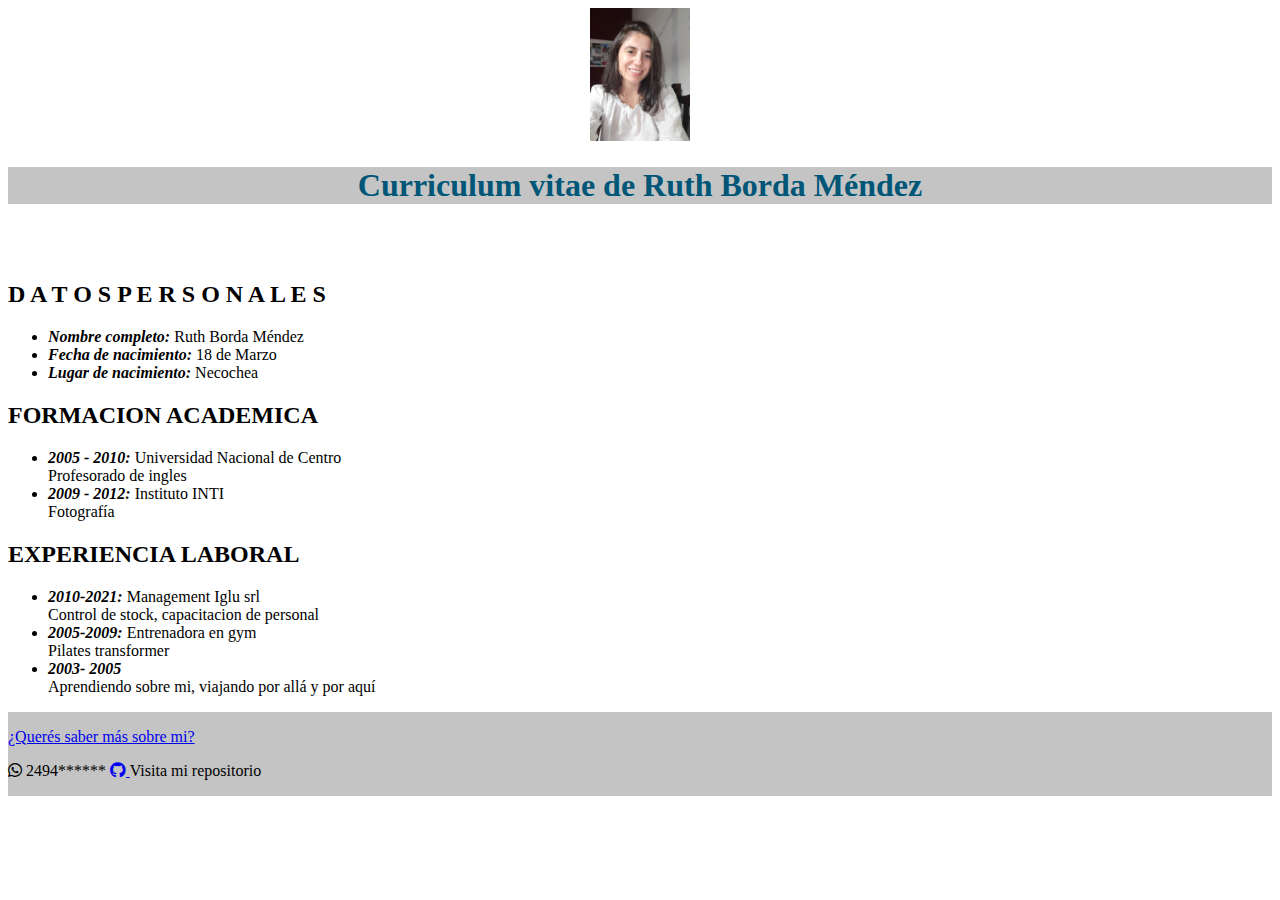
<file: index.html>
<!DOCTYPE html>
<html lang="en">
<head>
    <meta charset="UTF-8">
    <meta http-equiv="X-UA-Compatible" content="IE=edge">
    <meta name="viewport" content="width=device-width, initial-scale=1.0">
    <title>Practica</title>
    <link href="css/style.css" rel="stylesheet">
    <link rel="stylesheet" href="https://use.fontawesome.com/releases/v5.15.2/css/all.css">
</head>
<body>
    <header>
         <img  src="img/RuthPerfil.jpeg" alt="Foto" class="perfil">
        <h1>Curriculum vitae de Ruth Borda Méndez</h1>
    </header>
    <br>
    <br>
    
    <main>   
     <h2>D A T O S     P E R S O N A L E S</h2>
    <ul>
        <li><span class="negrita">Nombre completo:</span> Ruth Borda Méndez</li>
        <li><span class="negrita">Fecha de nacimiento:</span> 18 de Marzo</li>
        <li><span class="negrita">Lugar de nacimiento: </span>Necochea</li>
    </ul>
    <h2>FORMACION ACADEMICA</h2>
    <ul>
        <li><span class="negrita">2005 - 2010:</span> Universidad Nacional de Centro
            <br>
            Profesorado de ingles</li>
        <li><span class="negrita">2009 - 2012:</span> Instituto INTI
            <br>
            Fotografía</li>
        
    </ul>
    <h2>EXPERIENCIA LABORAL</h2>
    <ul>
        <li><span class="negrita"> 2010-2021:</span> Management Iglu srl
            <br>
            Control de stock, capacitacion de personal</li>
        <li><span class="negrita">2005-2009:</span> Entrenadora en gym
            <br>
            Pilates transformer</li>
        <li><span class="negrita">2003- 2005</span> 
            <br>
            Aprendiendo sobre mi, viajando por allá y por aquí</li>
    </ul>
  </main>
  <footer>
      <a href="./sobreMi.html"><p>¿Querés saber más sobre mi?</p></a>
      <p><span><i class="fab fa-whatsapp"></i></span> 2494******  <span>         <a href="https://github.com/ruth-bmendez/Frontend1"><i class="fab fa-github"></i> </a></span>Visita mi repositorio</p>
  </footer> 

</body>
</html>
</file>
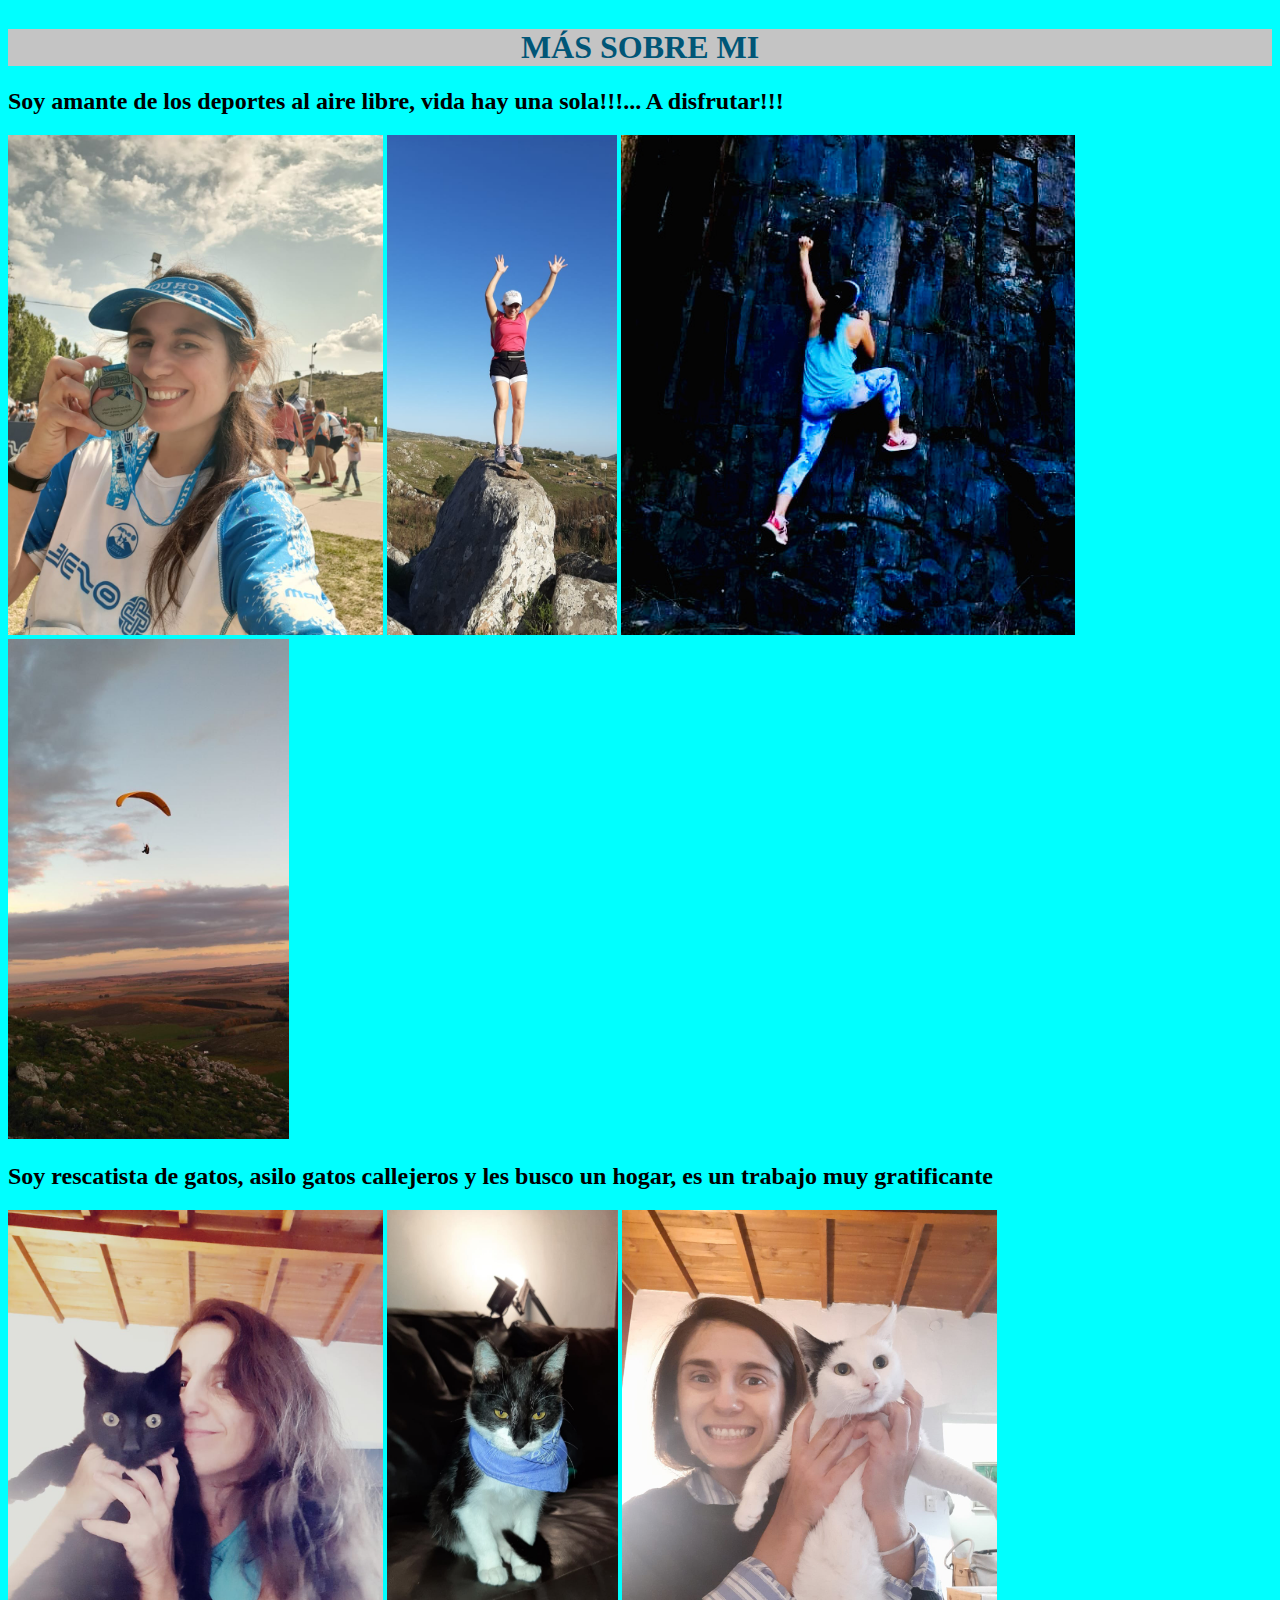
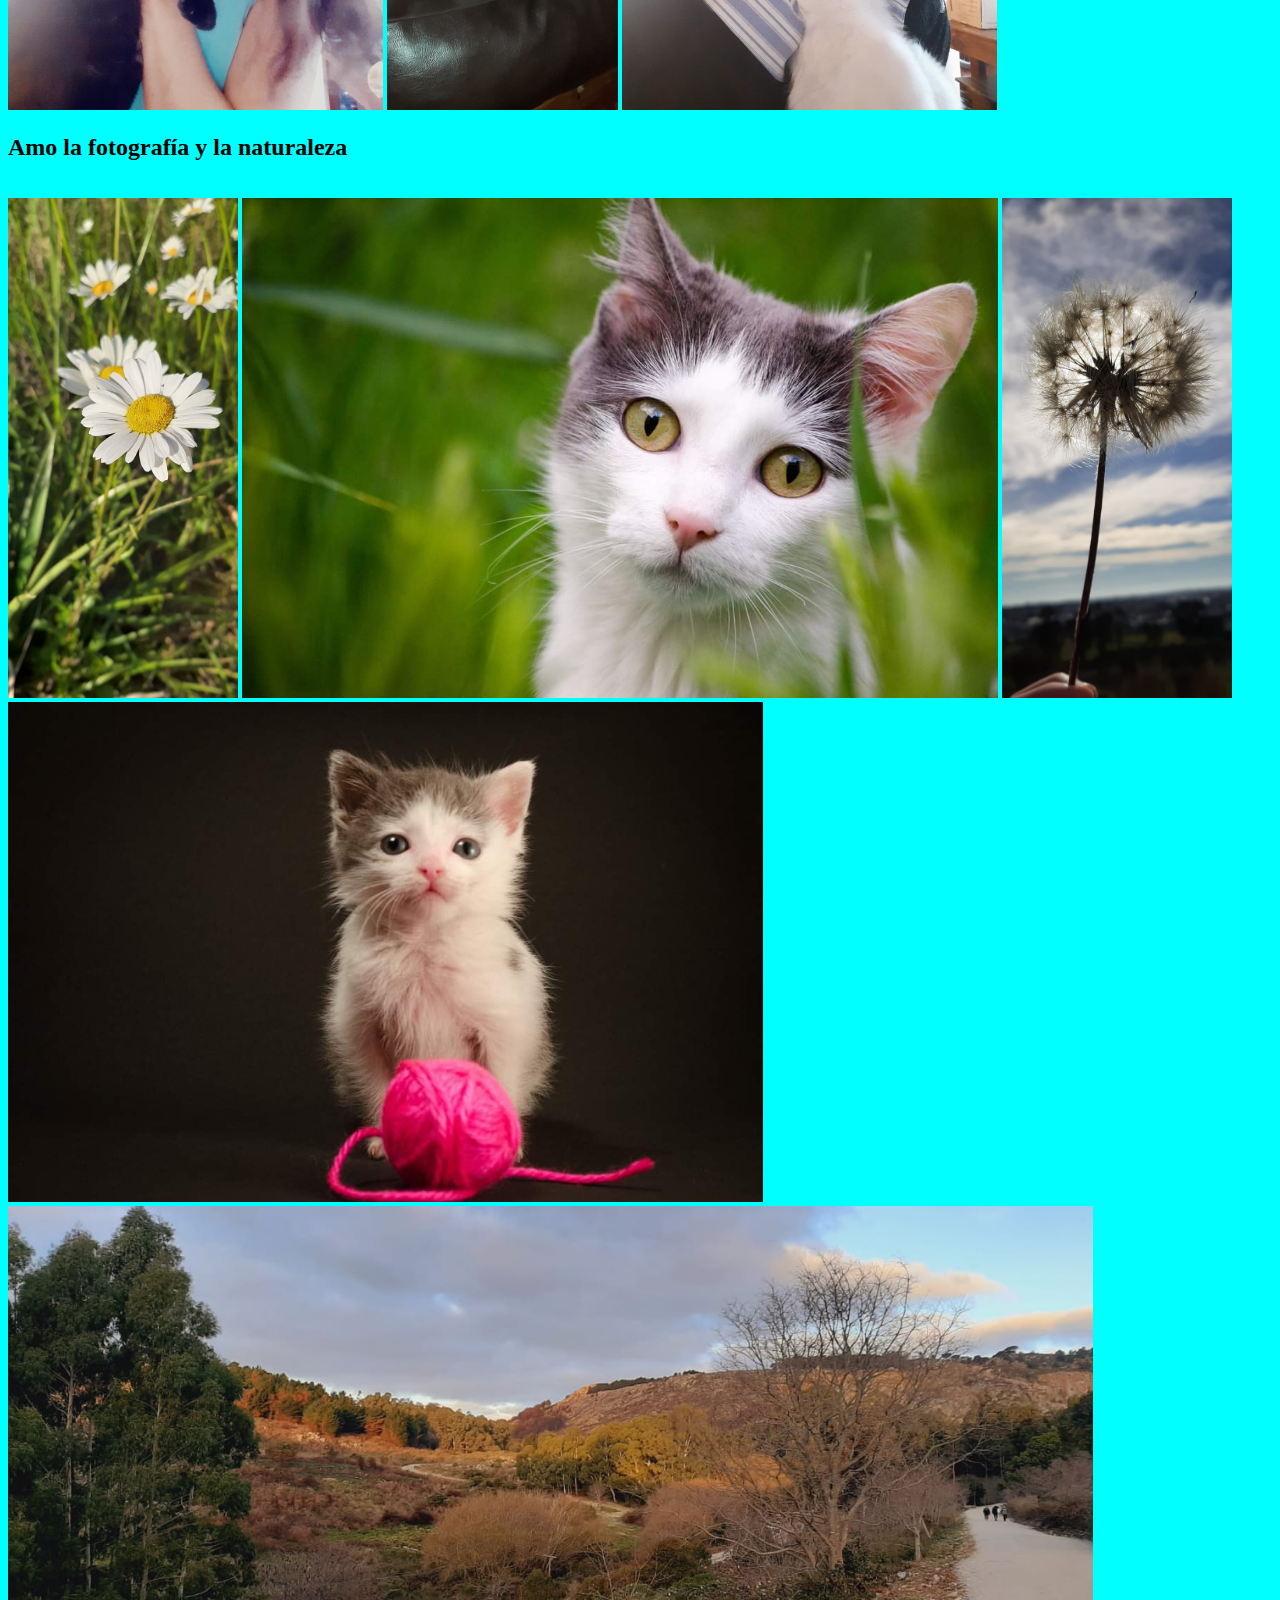
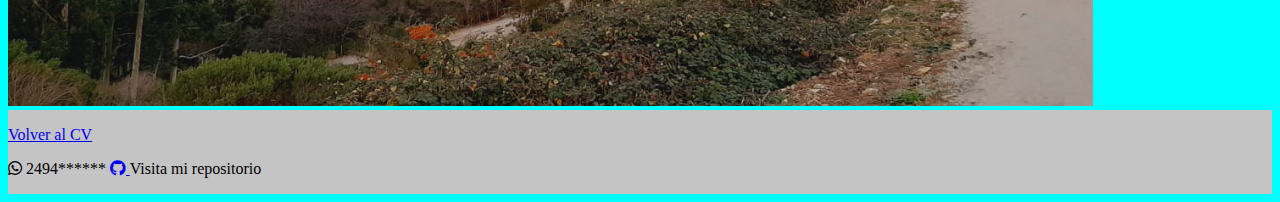
<file: sobreMi.html>
<!DOCTYPE html>
<html lang="en">
<head >
    <meta charset="UTF-8">
    <meta http-equiv="X-UA-Compatible" content="IE=edge">
    <meta name="viewport" content="width=device-width, initial-scale=1.0">
    <title>Mas sobre mi</title>
    <link rel="stylesheet" href="https://use.fontawesome.com/releases/v5.15.2/css/all.css">
    <link rel="stylesheet" href="css/style.css">
</head>
<body class="bodyMas">
    <header class="headerMas">
        <h1>MÁS SOBRE MI</h1>
    </header>
    
    <h2>Soy amante de los deportes al aire libre, vida hay una sola!!!... A disfrutar!!!</h2>
    <img src="img/osde.jpeg" alt="osde" class="imgMas">
    <img src="img/salto.jpeg" alt="salto" class="imgMas"> 
    <img src="img/escalando.jpeg" alt="Escalando" class="imgMas">
    <img src="img/parapente.jpeg" alt="Escalando" class="imgMas">

    <br>
    <h2>Soy rescatista de gatos, asilo gatos callejeros y les busco un hogar, es un trabajo muy gratificante</h2>
    <img src="img/Chiribin.jpeg" alt="chiribin" class="imgMas">
    <img src="img/fochi2.jpeg" alt="fochi2" class="imgMas">
    <img src="img/conChiribin.jpeg" alt="chiribina" class="imgMas">
    
    <h2>Amo la fotografía y la naturaleza</h2>
    <br>
        <img src="img/margarita.jpeg" alt="chiribina" class="imgMas">
        <img src="img/chimu.jpeg" alt="chimu" class="imgMas">
        <img src="img/diente.jpeg" alt="Diente de leon" class="imgMas">
        <img src="img/chimuBaby.jpeg" alt="baby" class="imgMas">
        <img src="img/paisaje.jpeg" alt="baby" class="imgMas">
    
        
    <footer>
        <a href="./index"><p>Volver al CV</p></a>
        <p><span><i class="fab fa-whatsapp"></i></span> 2494******  <span>         <a href="https://github.com/ruth-bmendez/Frontend1"><i class="fab fa-github"></i> </a></span>Visita mi repositorio</p>
    </footer> 
  
</body>

</html>
</file>
<file: css/style.css>
.negrita{
    font-style: italic;
    font-weight: bold;
}
h1{
    color: #005677;
    background-color: #C4C4C4;
    ;

}
header{
    text-align: center;
}
.perfil{
 background-image: image();
}
.perfil{
    width: 100px;
    height: auto;
    margin: auto;
   border-radius: 0px;
}
.footer{
    background-color: #005677;
    align-content: center;
}
body{
    align-content: center;
}
footer{
    
        background-color: #C4C4C4;
        align-content: center;
    
}
.bodyMas{
    background-color: aqua;
}
.imgMas{
    width: auto;
    height: 500px;
    margin: auto;
   border-radius: 0px;

}
headerMas{
    background-color: azure;
    
}
</file>
